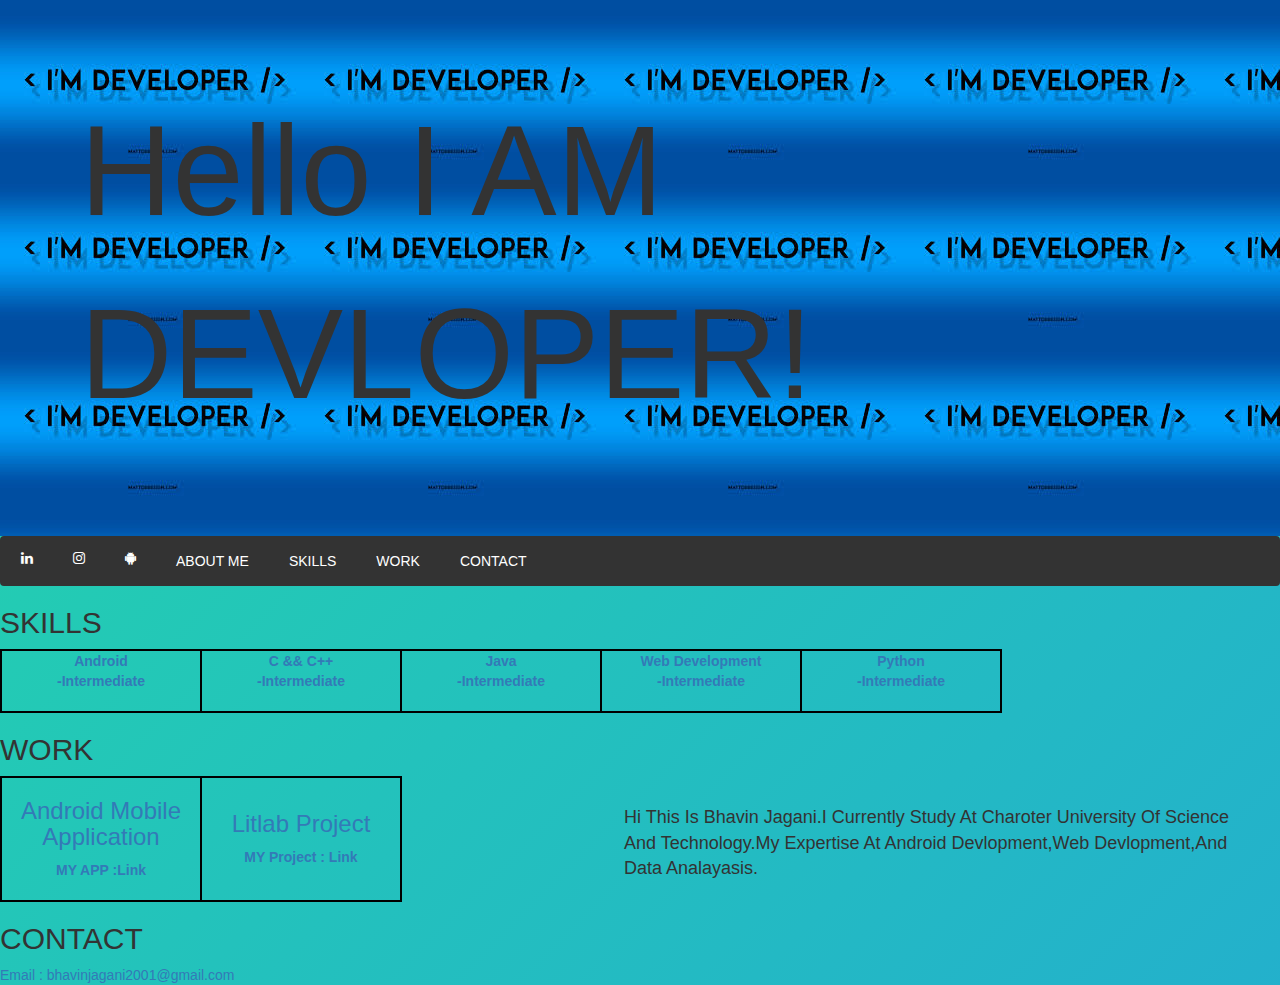
<file: index.html>
<!DOCTYPE html>


<html lang="en" >
  <meta charset="UTF-8">
<head>

  <meta name="viewport" content="width=device-width,initial-scale=1">

<title>MYWEBPAGE</title>


<!-- Global site tag (gtag.js) - Google Analytics -->
<script async src="https://www.googletagmanager.com/gtag/js?id=G-46NV1KTZG2"></script>
<script>
  window.dataLayer = window.dataLayer || [];
  function gtag(){dataLayer.push(arguments);}
  gtag('js', new Date());

  gtag('config', 'G-46NV1KTZG2');



</script>
 <!-- Google Tag Manager -->
<script>(function(w,d,s,l,i){w[l]=w[l]||[];w[l].push({'gtm.start':
  new Date().getTime(),event:'gtm.js'});var f=d.getElementsByTagName(s)[0],
  j=d.createElement(s),dl=l!='dataLayer'?'&l='+l:'';j.async=true;j.src=
  'https://www.googletagmanager.com/gtm.js?id='+i+dl;f.parentNode.insertBefore(j,f);
  })(window,document,'script','dataLayer','GTM-PH3D245');</script>
  <!-- End Google Tag Manager -->
  

<link rel="stylesheet" href="https://cdnjs.cloudflare.com/ajax/libs/font-awesome/4.7.0/css/font-awesome.min.css">

<link rel="stylesheet" href="style2.css" />

<link rel="stylesheet" href="https://maxcdn.bootstrapcdn.com/bootstrap/3.4.1/css/bootstrap.min.css">
<script src="https://ajax.googleapis.com/ajax/libs/jquery/3.5.1/jquery.min.js"></script>
<script src="https://maxcdn.bootstrapcdn.com/bootstrap/3.4.1/js/bootstrap.min.js"></script>

</head>


<body >
<!-- Google Tag Manager (noscript) -->
<noscript><iframe src="https://www.googletagmanager.com/ns.html?id=GTM-PH3D245"
  height="0" width="0" style="display:none;visibility:hidden"></iframe></noscript>
  <!-- End Google Tag Manager (noscript) -->
<div class="header">

   <p style="font-size:10vw;"> Hello I AM DEVLOPER! </p>
</div>


<div class="navbar">
 

  <a href="https://www.linkedin.com/feed/" class="fa fa-linkedin"></a>


 
  <a href="https://www.instagram.com/" class="fa fa-instagram"></a>

  <a href="https://play.google.com/store/apps/details?id=com1_.short1_.videos&hl=en" class="fa fa-android"></a>

 

         <div>
      <button type="button" class="navbar-toggle" data-toggle="collapse" data-target="#myicon">
     <span class="icon-bar"></span>
     <span class="icon-bar"></span>
     <span class="icon-bar"></span>

        </button>

          </div>

 
          <div class="collapse navbar-collapse" id="myicon">
 <a href="#about" >ABOUT ME</a>

 <a href="#SKILLS">SKILLS</a>
 <a href="#WORK" >WORK</a>
 <a href="#CONTACT">CONTACT</a>

  </div>


</div>


<p class="bottomright" >Hi This Is Bhavin Jagani.I Currently Study At Charoter University Of Science And Technology.My Expertise At Android Devlopment,Web Devlopment,And Data Analayasis.</p>



<h2>SKILLS</h2>
<a name="SKILLS">

  <table >
<th style=" text-align:center;">
    <dl>
    <dt> Android</dt>
    <dd>-Intermediate </dd>
    </dl>
    </th>
    <th style=" text-align:center;">
      <dl>
    <dt>C && C++ </dt> 

    <dd> -Intermediate</dd>
    </dl>
  </th>
<th style=" text-align:center;">
  <dl>
    <dt>Java </dt>
    <dd> -Intermediate</dd>
  </dl>
</th>



  <th style=" text-align:center;">
  <dl>
    <dt>Web Development</dt>
    <dd>-Intermediate </dd>
    </dl>
  </th>
  <th style=" text-align:center;"><dl>
    <dt>Python </dt>
    <dd> -Intermediate</dd>
  </dl></th>
  
</table>
 
  


</a>



<h2>WORK</h2>

<a name="WORK">

  <table>
<th style=" text-align:center;">
  <dl>
 <dt> <h3>Android Mobile Application</h3></dt>

    <dd>MY APP :<a href="https://play.google.com/store/apps/details?id=com1_.short1_.videos&hl=en">Link</a></dd>
    </dl>
  </th>

  <th style=" text-align:center;">
    <dl>
   <dt><h3> Litlab Project </h3></dt>

   <dd> MY Project :<a href="https://gitlab.com/bhavinjagani2001/number-prediction"> Link </a></dd>
  </dl>
  </th>

    


  </table>
</a>


<h2>CONTACT</h2>
<a name="CONTACT">

   Email : bhavinjagani2001@gmail.com
   
  </a>
</body>
</html>
</file>
<file: style2.css>
* {
      box-sizing: border-box;
    }
    
    /* Style the body */
    body {
      font-family: Arial, Helvetica, sans-serif;
      margin: 0;
    }
    
    /* Header/logo Title */
    .header {
      padding: 80px;
      background-image: url("images.jpg");
      
      
    }
    
    /* Increase the font size of the heading */
    .header h1 {
      font-size: 40px;
    }
    
    /* Style the top navigation bar */
    .navbar {
      overflow: hidden;
      background-color: #333;
     
    }
    
    /* Style the navigation bar links */
    .navbar a {
      float: left;
      display: block;
      color: white;
      text-align: center;
      padding: 14px 20px;
      text-decoration: none;
    }
    
    /* Right-aligned link */
    .navbar a.right {
      float: right;
    }
    
    /* Change color on hover */
    .navbar a:hover {
      background-color: #ddd;
      color: black;
    }
    
    /* Column container */
    .row {  
      display: -ms-flexbox; /* IE10 */
      display: flex;
      -ms-flex-wrap: wrap; /* IE10 */
      flex-wrap: wrap;
    }
    
    /* Create two unequal columns that sits next to each other */
    /* Sidebar/left column */
    .side {
      -ms-flex: 30%; /* IE10 */
      flex: 30%;
      background-color: #f1f1f1;
      padding: 20px;
    }
    
    /* Main column */
    .main {   
      -ms-flex: 70%; /* IE10 */
      flex: 70%;
      background-color: white;
      padding: 20px;
    }
    
    /* Fake image, just for this example */
    .fakeimg {
     
      width: 100%;
      
      padding: 20px;
    }
    
    /* Footer */
    .footer {
      padding: 20px;
      text-align: center;
      background: #ddd;
    }

    body {
      background: linear-gradient(-45deg, #ee7752, #e73c7e, #23a6d5, #23d5ab);
      background-size: 400% 400%;
      animation: gradient 15s ease infinite;
      height: 100vh;

     
    }
    
    @keyframes gradient {
      0% {
        background-position: 0% 50%;
      }
      50% {
        background-position: 100% 50%;
      }
      100% {
        background-position: 0% 50%;
      }
    }
    

    th {
      width:200px;
      text-align:center;
      border:2px solid black;
      padding:5px
    
  }

  .bottomright {
    position: absolute;
    bottom: 8px;
    width:50%;
    right: 16px;
    font-size: 18px;
  }
</file>
